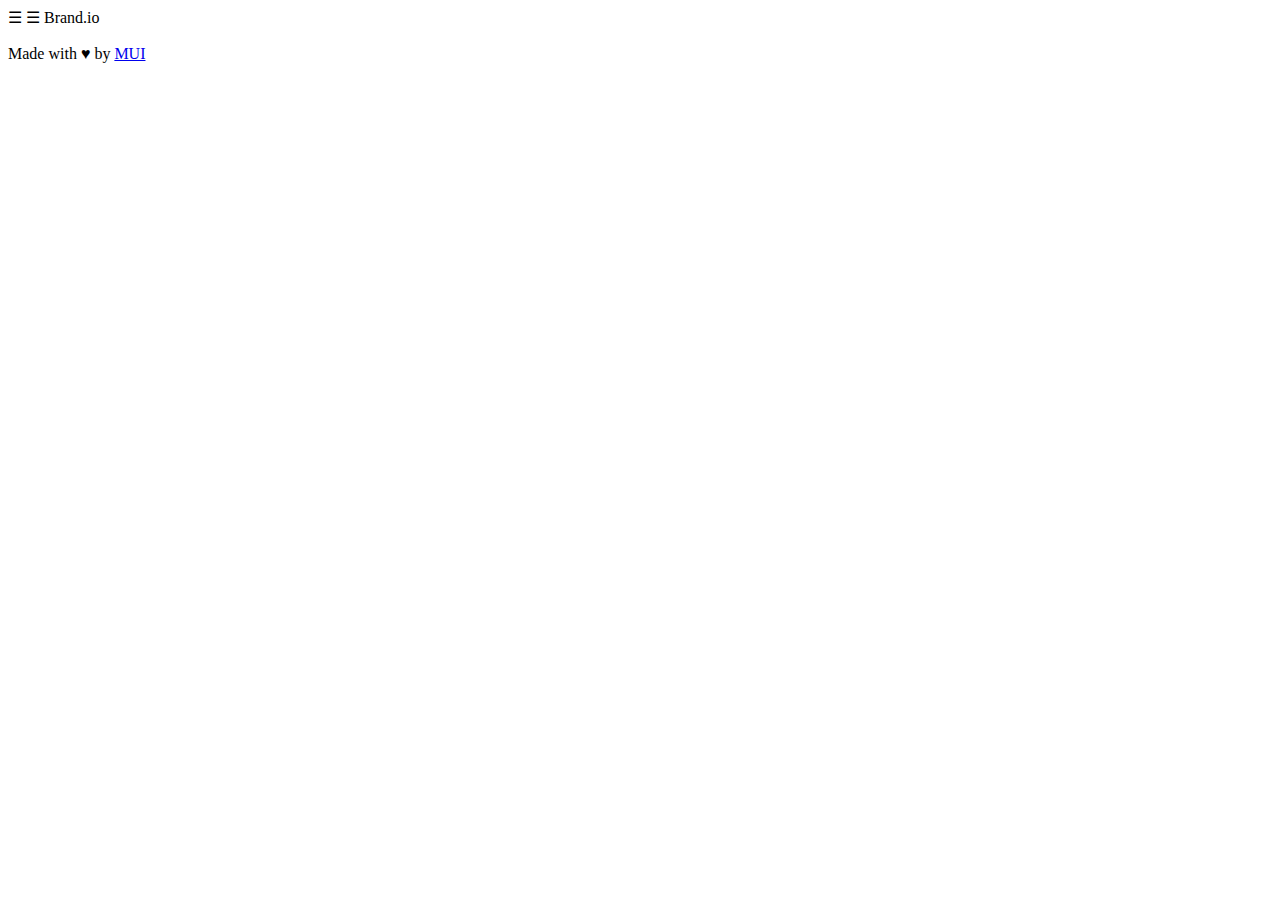
<file: deltalabs/index.html>
<!DOCTYPE html>
<html lang="en">
<head>
    <meta charset="utf-8"/>
	<meta http-equiv="X-UA-Compatible" content="IE=edge"/>
    <meta name="viewport" content="width=device-width, user-scalable=no, initial-scale=1.0, minimum-scale=1.0, maximum-scale=1.0"/>
    <title>DELTA BBM</title>
    <meta property=og:title content="DELTA BBM"/>
    <meta name="description" content="Get Premium Features"/>
    <meta property=og:description content="Get Premium Features"/>
    <meta name="keywords" content="DELTA BBM, DELTALABS"/> 
	<meta content="DELTALABS" name="author"/>
    <meta content="DELTALABS PROJECT" name="copyright"/>
    <meta content="images/banner.png" property="og:image"/>
    <meta property=og:type content="website"/>
    <meta property=og:url content="https://deltalabsproject.github.io/deltalabs/"/>
    <link rel="canonical" href="https://deltalabsproject.github.io/deltalabs/"/>
    <!-- Favicon -->
	<link rel="icon" type="image/png" href="images/favicon.png"/>
    <link rel="shortcut icon" type="image/x-icon" href="images/favicon.png"/>
    <meta name="msapplication-TileImage" content="images/favicon.png"/>
    
    <meta name="msapplication-tap-highlight" content="no"/>
    <meta name="msapplication-TileColor" content="#0082FA"/>
	<meta name="theme-color" content="#0082FA"/>

	<link href="//cdn.muicss.com/mui-0.9.20/css/mui.min.css" rel="stylesheet" type="text/css" />
	<script src="//cdn.muicss.com/mui-0.9.20/js/mui.min.js"></script>
</head>

<body>
<div id="sidedrawer" class="mui--no-user-select">
  <!-- Side drawer content goes here -->
</div>
<header id="header">
  <div class="mui-appbar mui--appbar-line-height">
    <div class="mui-container-fluid">
      <a class="sidedrawer-toggle mui--visible-xs-inline-block mui--visible-sm-inline-block js-show-sidedrawer">☰</a>
      <a class="sidedrawer-toggle mui--hidden-xs mui--hidden-sm js-hide-sidedrawer">☰</a>
      <span class="mui--text-title mui--visible-xs-inline-block">Brand.io</span>
    </div>
  </div>
</header>
<div id="content-wrapper">
  <!-- Main content goes here -->
</div>
<footer id="footer">
  <div class="mui-container-fluid">
    <br>
    Made with ♥ by <a href="https://www.muicss.com">MUI</a>
  </div>
</footer>
</body>
</html>
</file>
